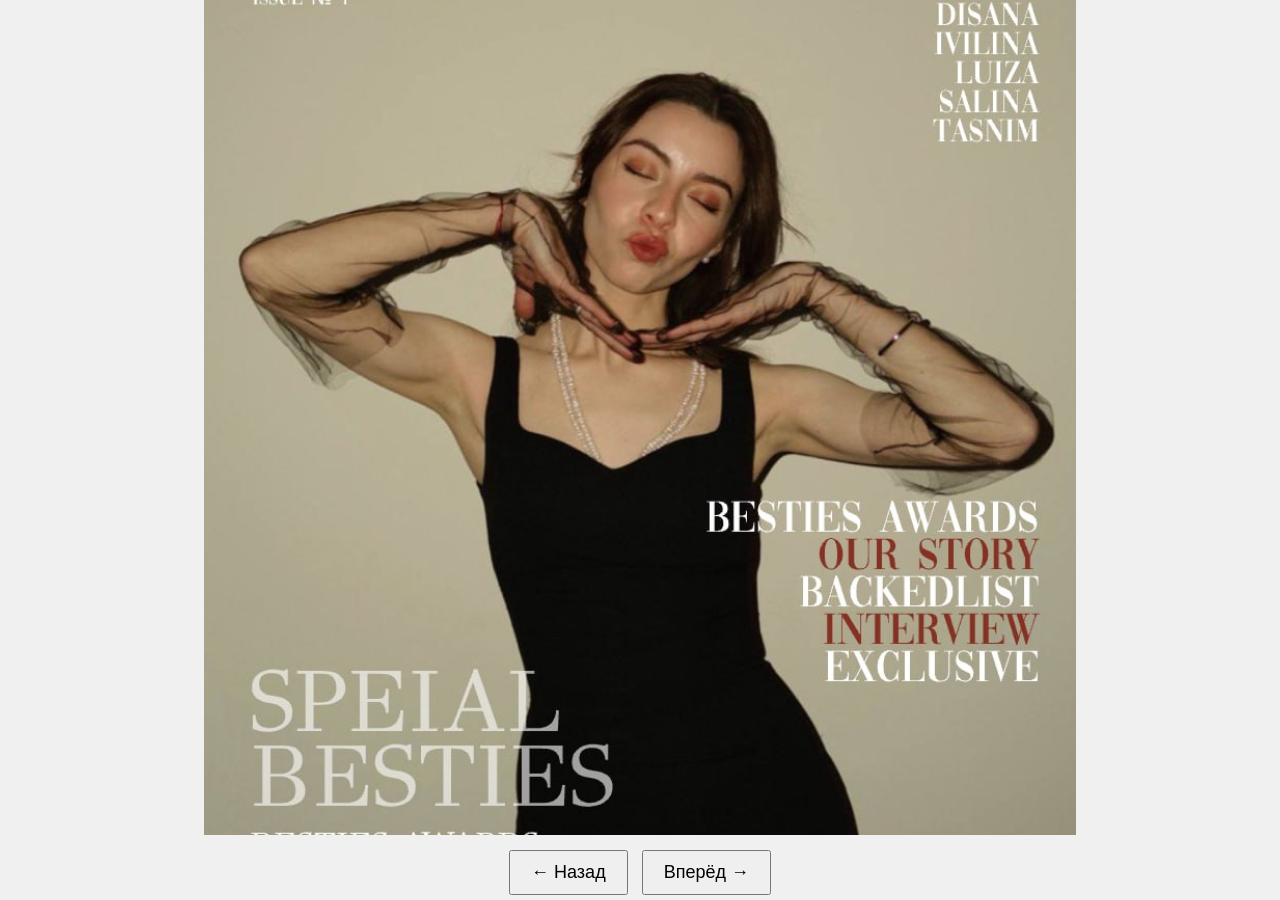
<file: flipbook/index.html>
<!DOCTYPE html>
<html lang="ru">
<head>
<meta charset="UTF-8">
<title>Flipbook PDF - single page</title>
<script src="https://code.jquery.com/jquery-3.6.0.min.js"></script>
<script src="js/turn.min.js"></script>
<style>
body {
  margin: 0;
  padding: 0;
  background: #f0f0f0;
  display: flex;
  flex-direction: column;
  align-items: center;
  justify-content: center;
  height: 100vh;
}
#flipbook {
  width: 872px;
  height: 1220px;
  margin-bottom: 10px;
}
.page {
  width: 100%;
  height: 100%;
  background-size: cover;
  background-position: center;
  background-repeat: no-repeat;
  box-shadow: 0 0 5px rgba(0,0,0,0.3);
}
button {
  padding: 10px 20px;
  font-size: 18px;
  margin: 5px;
}
</style>
</head>
<body>

<div id="flipbook"></div>
<div>
  <button id="prev">← Назад</button>
  <button id="next">Вперёд →</button>
</div>

<script>
const images = [
  'images/1.jpg',
  'images/2.jpg',
  'images/3.jpg',
  'images/4.jpg',
  'images/5.jpg',
  'images/6.jpg',
  'images/7.jpg',
  'images/8.jpg',
  'images/9.jpg',
  'images/10.jpg',
  'images/11.jpg',
  'images/12.jpg',
  'images/13.jpg',
  'images/14.jpg',
  'images/15.jpg',
  'images/16.jpg',
  'images/17.jpg',
  'images/18.jpg',
  'images/19.jpg',
  'images/20.jpg'
];

$(document).ready(function(){
  const flipbook = $('#flipbook');

  // добавляем страницы
  images.forEach(img => {
    flipbook.append($('<div>').addClass('page').css('background-image', `url('${img}')`));
  });

  // инициализация turn.js
  flipbook.turn({
    width: 872,
    height: 1220,
    autoCenter: true,
    display: 'single', // листание по одной странице
    acceleration: true,
    gradients: true,
    elevation: 50
  });

  // кнопки навигации
  $('#next').click(() => flipbook.turn('next'));
  $('#prev').click(() => flipbook.turn('previous'));
});
</script>

</body>
</html>
</file>
